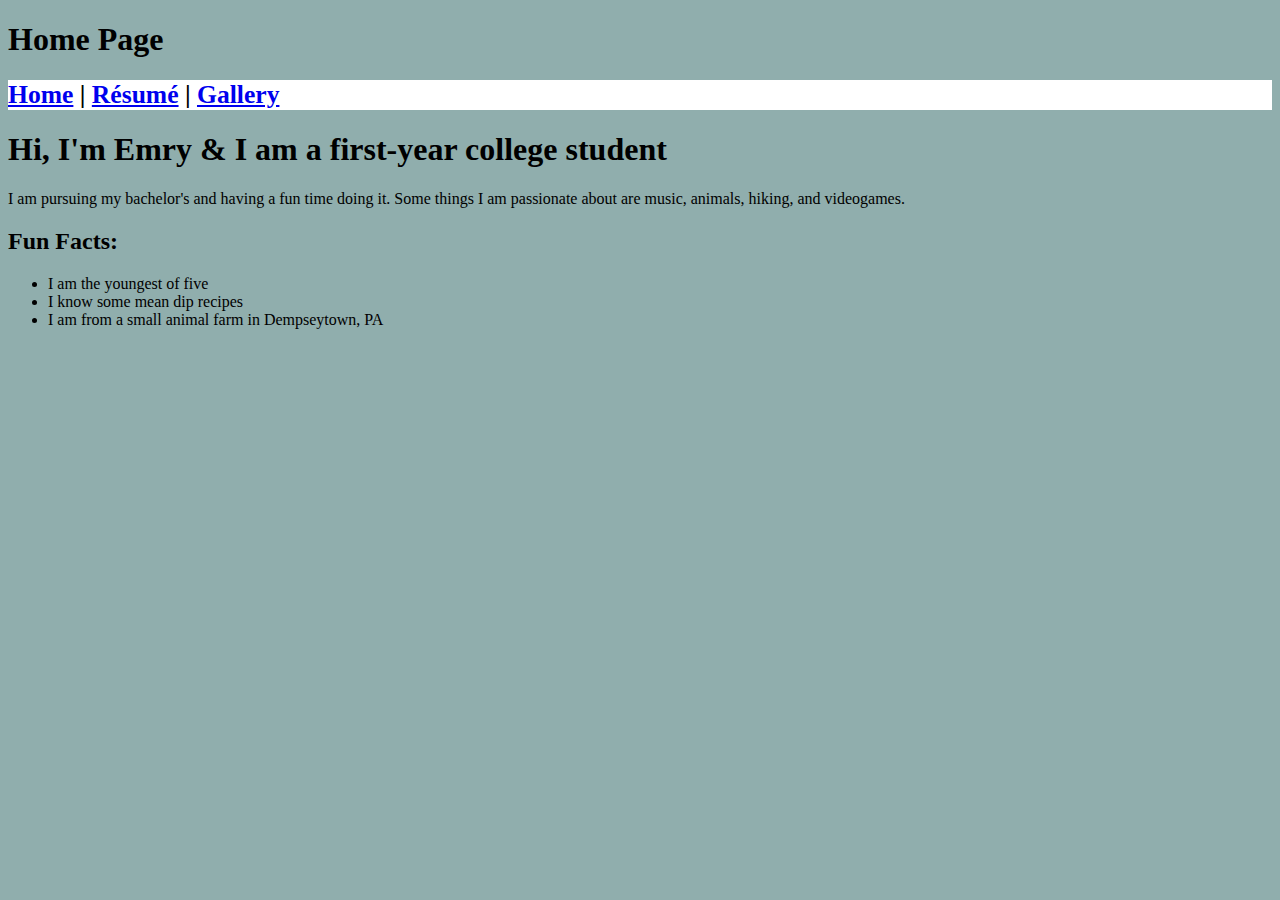
<file: docs/index.html>
<!DOCTYPE html>
<html xmlns="http://www.w3.org/1999/xhtml">
    <!-- Try opening this file on your local computer in a web browser (Firefox, Chrome, etc). 
     * On Windows, go to the browser and type control + o and browse to find this file to open it.
     * On Mac, go to the browser and type command + o and browse to find this file to open it. 
     Look for the text in the <title> element in the tab above the browser search bar. Do you see it? 
    -->
    <head>
        <!-- What's in the <head> element is a "meta" area not for display. 
            It holds important information about the website's contents.
            The text inside the <title> element does show in the top tab of a web browser. 
             The <head> is where we will include info about styling the site, too. -->
        <title>Home Page</title>
        <meta charset="UTF-8" />
        <meta name="viewport" content="width=device-width, initial-scale=1.0" />
        <!-- Here is a place where we can add a little styling code called CSS to this page. 
            I used it to apply a background color to the body element.
        -->
        <link rel="stylesheet" type="text/css" href="style.css" />
    </head>
    <body>
        <!-- CONTENT FOR DISPLAY. The <body> element holds the content we see in the display window on the web browser.-->
        <h1>Home Page</h1>
        <nav>
            <a href="index.html">Home</a> | <a href="about.html">Résumé</a> | <a href="gallery.html"
                >Gallery</a></nav>
        <h1>Hi, I'm Emry &amp; I am a first-year college student</h1> I am pursuing my bachelor's
        and having a fun time doing it. Some things I am passionate about are music, animals,
        hiking, and videogames. <h2>Fun Facts:</h2>
        <ul>
            <li>I am the youngest of five</li>
            <li>I know some mean dip recipes</li>
            <li>I am from a small animal farm in Dempseytown, PA</li>
        </ul>
    </body>
</html>
</file>
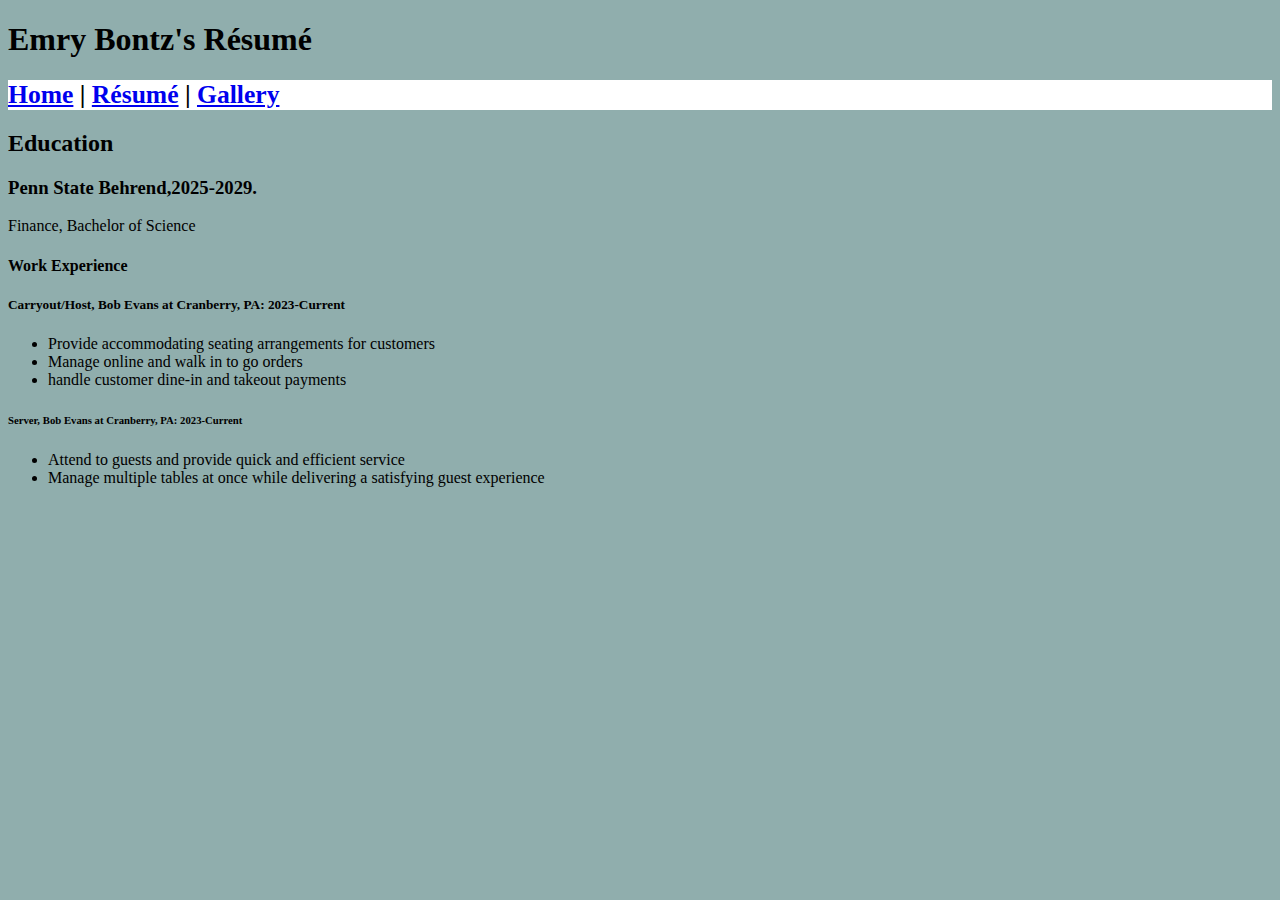
<file: docs/about.html>
<!DOCTYPE html>
<html xmlns="http://www.w3.org/1999/xhtml">
    <!-- Try opening this file on your local computer in a web browser (Firefox, Chrome, etc). 
     * On Windows, go to the browser and type control + o and browse to find this file to open it.
     * On Mac, go to the browser and type command + o and browse to find this file to open it. 
     Look for the text in the <title> element in the tab above the browser search bar. Do you see it? 
    -->
    <head>
        <!-- What's in the <head> element is a "meta" area not for display. 
            It holds important information about the website's contents.
            The text inside the <title> element does show in the top tab of a web browser. 
             The <head> is where we will include info about styling the site, too. -->
        <title>Résumé</title>
        <meta charset="UTF-8" />
        <meta name="viewport" content="width=device-width, initial-scale=1.0" />
        <link rel="stylesheet" type="text/css" href="style.css" />
        <!-- Here is a place where we can add a little styling code called CSS to this page. 
            I used it to apply a background color to the body element.
        -->

    </head>
    <body>
        <!-- CONTENT FOR DISPLAY. The <body> element holds the content we see in the display window on the web browser.-->
        <h1>Emry Bontz's Résumé</h1>
        <nav>
            <a href="index.html">Home</a> | <a href="about.html">Résumé</a> | <a href="gallery.html"
                >Gallery</a>
        </nav>
        <section>
            <h2>Education</h2>
            <h3>Penn State Behrend,2025-2029.</h3>
            <p>Finance, Bachelor of Science</p>
        </section>
        <div class="job">


            <section>
                <h4 class="work">Work Experience</h4>
                <h5>Carryout/Host, Bob Evans at Cranberry, PA: 2023-Current </h5>
                <ul class="host">
                    <li>Provide accommodating seating arrangements for customers</li>
                    <li>Manage online and walk in to go orders</li>
                    <li>handle customer dine-in and takeout payments</li>
                </ul>
            </section>
            <section class="server">
                <h6>Server, Bob Evans at Cranberry, PA: 2023-Current</h6>
                <ul>
                    <li>Attend to guests and provide quick and efficient service</li>
                    <li>Manage multiple tables at once while delivering a satisfying guest
                        experience</li>
                </ul>
            </section>

        </div>
    </body>
</html>
</file>
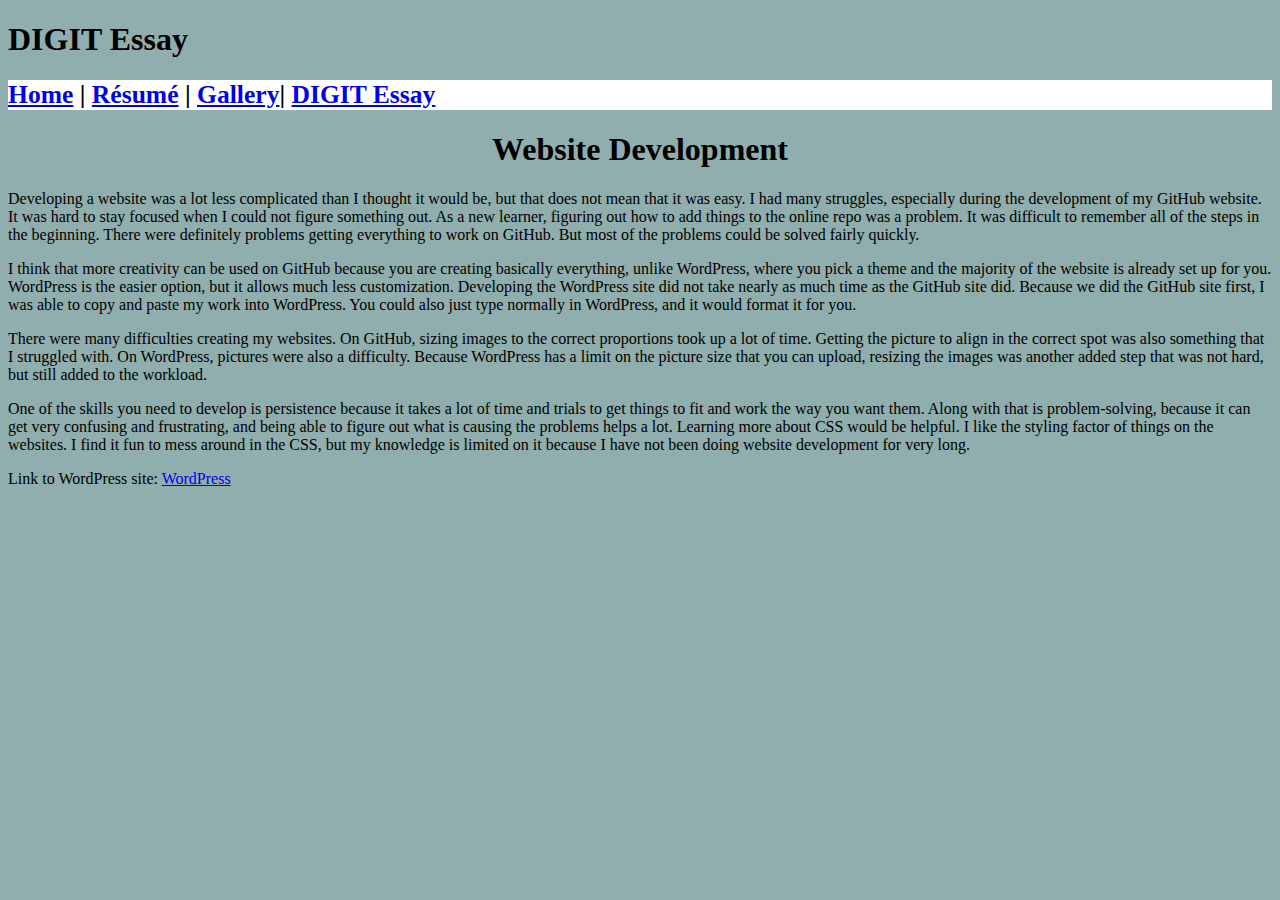
<file: docs/Essay.html>
<!DOCTYPE html>
<html xmlns="http://www.w3.org/1999/xhtml">

    <head>

        <title>DIGIT Essay</title>
        <meta charset="UTF-8" />
        <meta name="viewport" content="width=device-width, initial-scale=1.0" />

        <link rel="stylesheet" type="text/css" href="style.css" />
    </head>
    <body>
        <!-- CONTENT FOR DISPLAY. The <body> element holds the content we see in the display window on the web browser.-->
        <h1>DIGIT Essay</h1>
        <nav>
            <a href="index.html">Home</a> | <a href="about.html">Résumé</a> | <a href="gallery.html"
                >Gallery</a>| <a href="Essay.html">DIGIT Essay</a>
        </nav>
        <h1 style="text-align: center;">Website Development</h1>
        <p>Developing a website was a lot less complicated than I thought it would be, but that does
            not mean that it was easy. I had many struggles, especially during the development of my
            GitHub website. It was hard to stay focused when I could not figure something out. As a
            new learner, figuring out how to add things to the online repo was a problem. It was
            difficult to remember all of the steps in the beginning. There were definitely problems
            getting everything to work on GitHub. But most of the problems could be solved fairly
            quickly.</p>
        <p> I think that more creativity can be used on GitHub because you are creating basically
            everything, unlike WordPress, where you pick a theme and the majority of the website is
            already set up for you. WordPress is the easier option, but it allows much less
            customization. Developing the WordPress site did not take nearly as much time as the
            GitHub site did. Because we did the GitHub site first, I was able to copy and paste my
            work into WordPress. You could also just type normally in WordPress, and it would format
            it for you.</p>
        <p>There were many difficulties creating my websites. On GitHub, sizing images to the
            correct proportions took up a lot of time. Getting the picture to align in the correct
            spot was also something that I struggled with. On WordPress, pictures were also a
            difficulty. Because WordPress has a limit on the picture size that you can upload,
            resizing the images was another added step that was not hard, but still added to the
            workload.</p>
        <p>One of the skills you need to develop is persistence because it takes a lot of time and
            trials to get things to fit and work the way you want them. Along with that is
            problem-solving, because it can get very confusing and frustrating, and being able to
            figure out what is causing the problems helps a lot. Learning more about CSS would be
            helpful. I like the styling factor of things on the websites. I find it fun to mess
            around in the CSS, but my knowledge is limited on it because I have not been doing
            website development for very long.</p>
        Link to WordPress site: <a href="https://sites.psu.edu/elbportfolio/">WordPress</a>
        <footer class="featureBlock"> </footer>
    </body>
</html>
</file>
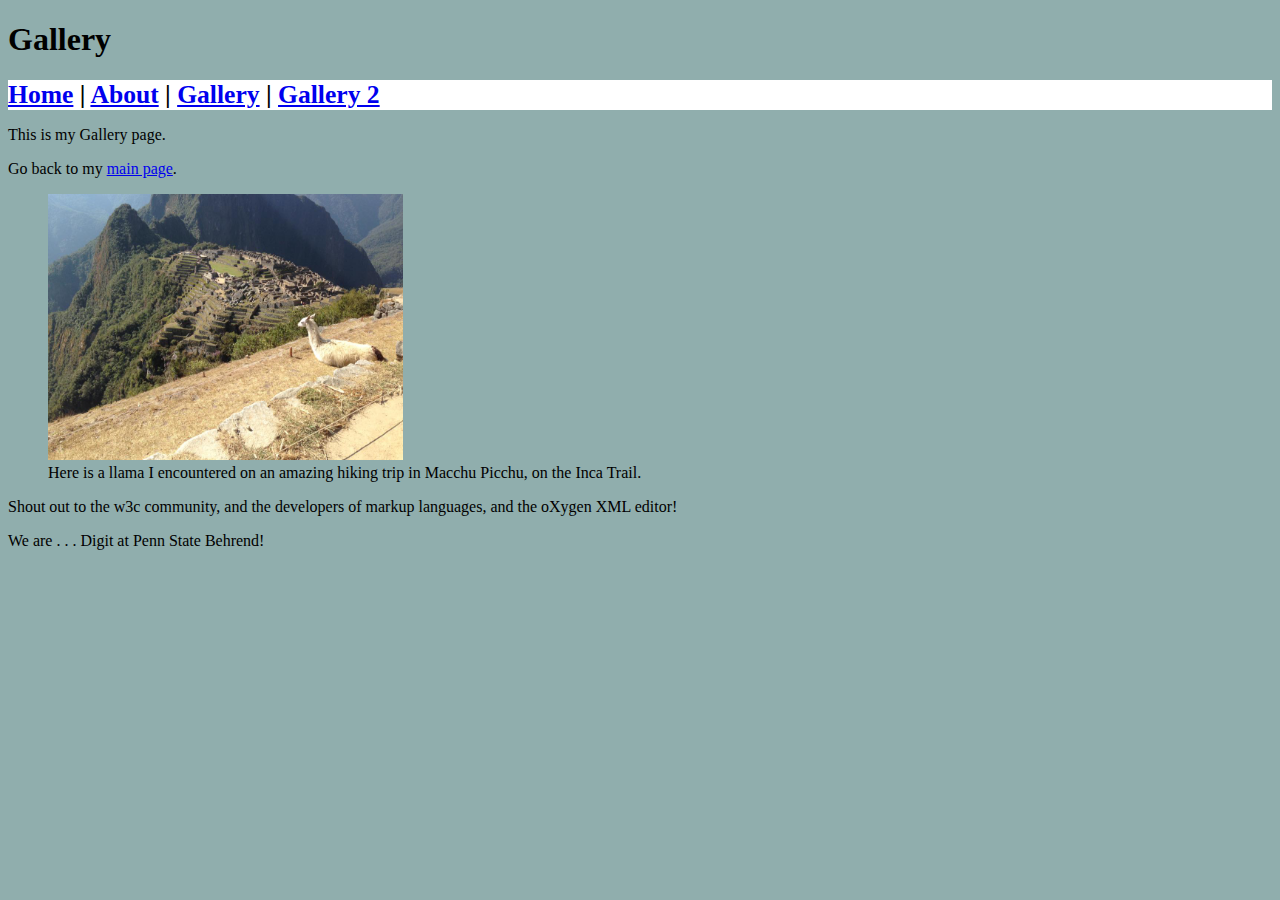
<file: docs/gallery.html>
<!DOCTYPE html>
<html xmlns="http://www.w3.org/1999/xhtml">
    <!-- Try opening this file on your local computer in a web browser (Firefox, Chrome, etc). 
     * On Windows, go to the browser and type control + o and browse to find this file to open it.
     * On Mac, go to the browser and type command + o and browse to find this file to open it. 
     Look for the text in the <title> element in the tab above the browser search bar. Do you see it? 
    -->
    <head>
        <!-- What's in the <head> element is a "meta" area not for display. 
            It holds important information about the website's contents.
            The text inside the <title> element does show in the top tab of a web browser. 
             The <head> is where we will include info about styling the site, too. -->
        <title>Starter HTML</title>
        <meta charset="UTF-8" />
        <meta name="viewport" content="width=device-width, initial-scale=1.0" />
        <!-- Here is a place where we can add a little styling code called CSS to this page. 
            I used it to apply a background color to the body element.
        -->
        <link rel="stylesheet" type="text/css" href="style.css" />
    </head>
    <body>
        <!-- CONTENT FOR DISPLAY. The <body> element holds the content we see in the display window on the web browser.-->
        <h1>Gallery</h1>
        <nav class="featureBlock">
            <a href="index.html">Home</a> | <a href="about.html">About</a> | <a href="gallery.html">Gallery</a> | <a href="gallery2.html">Gallery 2</a>
            
        </nav>
        <p>This is my Gallery page.</p>
        
        
        <div class="side-by-side">
            <p>Go back to my <a href="index.html">main page</a>.</p>
            <figure>
                <img src="images/llama_mp.jpg" />
                <figcaption>Here is a llama I encountered on an amazing hiking trip in Macchu
                    Picchu, on the Inca Trail.</figcaption>
            </figure>
           
        </div>
        <footer class="featureBlock">
            <p>Shout out to the w3c community, and the developers of markup languages, and the oXygen XML editor!</p>
            <p>We are . . . Digit at Penn State Behrend!</p>
        </footer>
    </body>
</html>
</file>
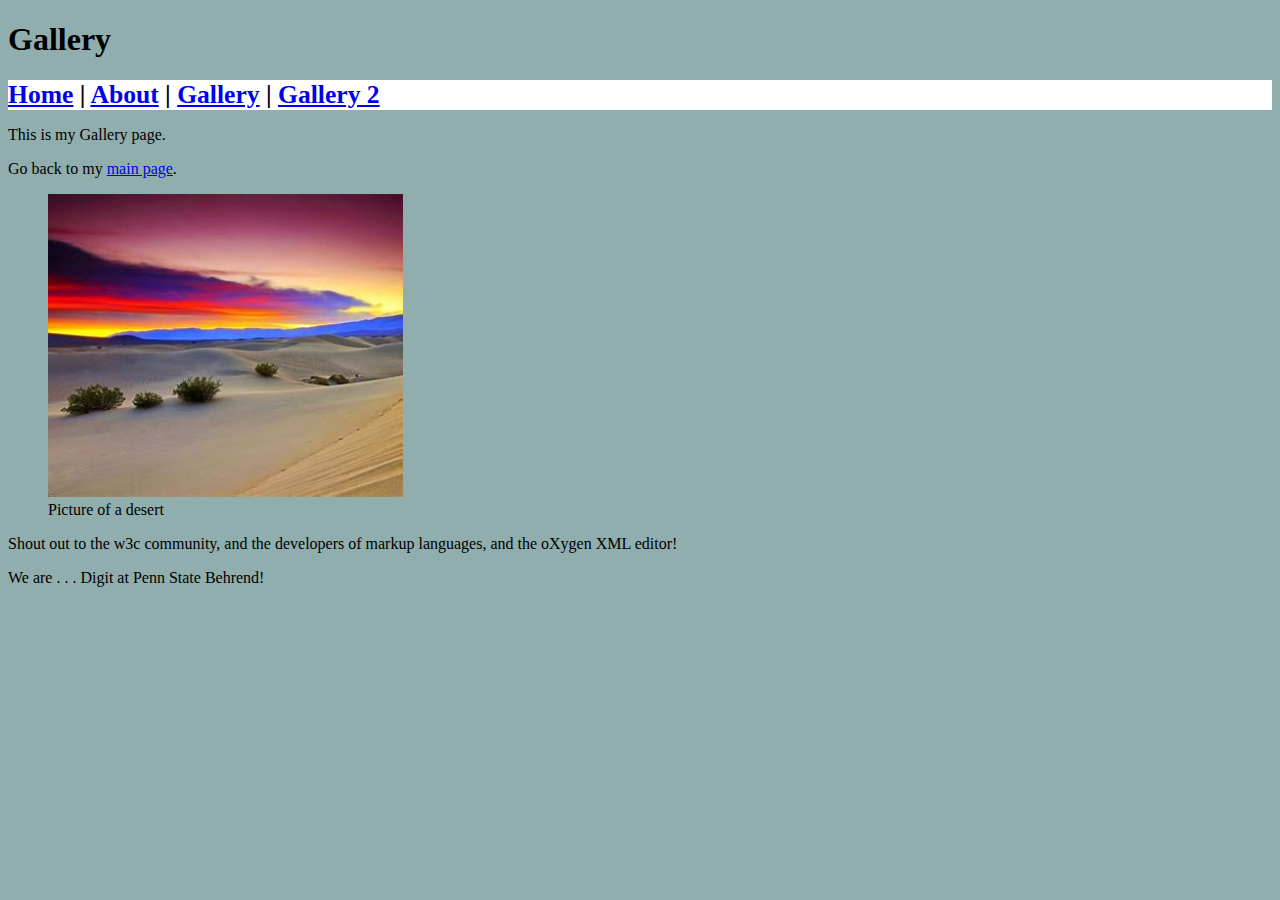
<file: docs/gallery2.html>
<!DOCTYPE html>
<html xmlns="http://www.w3.org/1999/xhtml">
    <!-- Try opening this file on your local computer in a web browser (Firefox, Chrome, etc). 
     * On Windows, go to the browser and type control + o and browse to find this file to open it.
     * On Mac, go to the browser and type command + o and browse to find this file to open it. 
     Look for the text in the <title> element in the tab above the browser search bar. Do you see it? 
    -->
    <head>
        <!-- What's in the <head> element is a "meta" area not for display. 
            It holds important information about the website's contents.
            The text inside the <title> element does show in the top tab of a web browser. 
             The <head> is where we will include info about styling the site, too. -->
        <title>Starter HTML</title>
        <meta charset="UTF-8" />
        <meta name="viewport" content="width=device-width, initial-scale=1.0" />
        <!-- Here is a place where we can add a little styling code called CSS to this page. 
            I used it to apply a background color to the body element.
        -->
        <link rel="stylesheet" type="text/css" href="style.css" />
    </head>
    <body>
        <!-- CONTENT FOR DISPLAY. The <body> element holds the content we see in the display window on the web browser.-->
        <h1>Gallery</h1>
        <nav class="featureBlock">
            <a href="index.html">Home</a> | <a href="about.html">About</a> | <a href="gallery.html">Gallery</a> | <a href="gallery2.html">Gallery 2</a>
            
        </nav>
        <p>This is my Gallery page.</p>
        
        
        <div class="side-by-side">
            <p>Go back to my <a href="index.html">main page</a>.</p>
            <figure>
                <img src="images/OIP.jpg" />
                <figcaption>Picture of a desert</figcaption>
            </figure>
           
        </div>
        <footer class="featureBlock">
            <p>Shout out to the w3c community, and the developers of markup languages, and the oXygen XML editor!</p>
            <p>We are . . . Digit at Penn State Behrend!</p>
        </footer>
    </body>
</html>
</file>
<file: docs/style.css>
html {
    background: #90AEAD;
    color: black;
    font-family: "western", "fantasy", "Georgia", serif;
}
img {
    width: 30%;
    height: auto;
}

nav {
    background: white;
    font-weight:bold;
    font-size:2vw;
}
</file>
